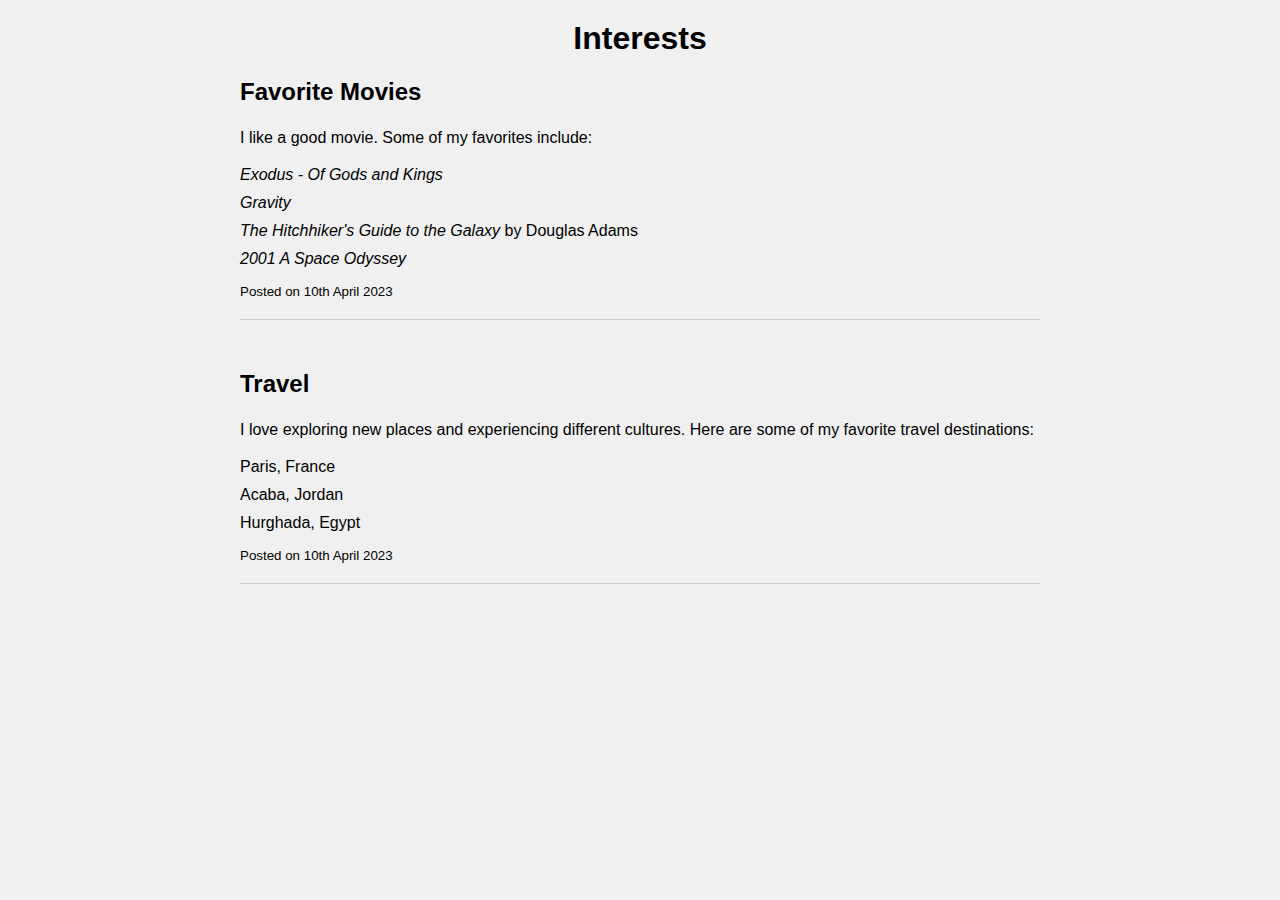
<file: index.html>
<!DOCTYPE html>
<html>
  <head>
    <meta charset="UTF-8">
    <title>Who the hell is David Pye anyway and what are his interests?</title>
    <style>
      /* Add some basic styles for the page */
      body {
        font-family: sans-serif;
        max-width: 800px;
        margin: 0 auto;
        padding: 20px;
        background-color: #f0f0f0;
      }
      h1 {
        text-align: center;
        margin-top: 0;
      }
      ul {
        list-style: none;
        padding: 0;
      }
      li {
        margin-bottom: 10px;
      }
      .post {
        margin-bottom: 50px;
        border-bottom: 1px solid #ccc;
        padding-bottom: 20px;
      }
      .post h2 {
        margin-top: 0;
      }
      .post p {
        line-height: 1.5;
      }
      .post small {
        display: block;
        margin-top: 10px;
      }
    </style>
  </head>
  <body>
    <h1>Interests</h1>
    <div class="post">
      <h2>Favorite Movies</h2>
      <p>I like a good movie. Some of my favorites include:</p>
      <ul>
        <li><em>Exodus - Of Gods and Kings</em></li>
        <li><em>Gravity</em></li>
        <li><em>The Hitchhiker's Guide to the Galaxy</em> by Douglas Adams</li>
        <li><em>2001 A Space Odyssey</em></li>

      </ul>
      <small>Posted on 10th April 2023</small>
    </div>
    <div class="post">
      <h2>Travel</h2>
      <p>I love exploring new places and experiencing different cultures. Here are some of my favorite travel destinations:</p>
      <ul>
        <li>Paris, France</li>
        <li>Acaba, Jordan</li>
        <li>Hurghada, Egypt</li>
      </ul>
      <small>Posted on 10th April 2023</small>
    </div>
  </body>
</html>
</file>
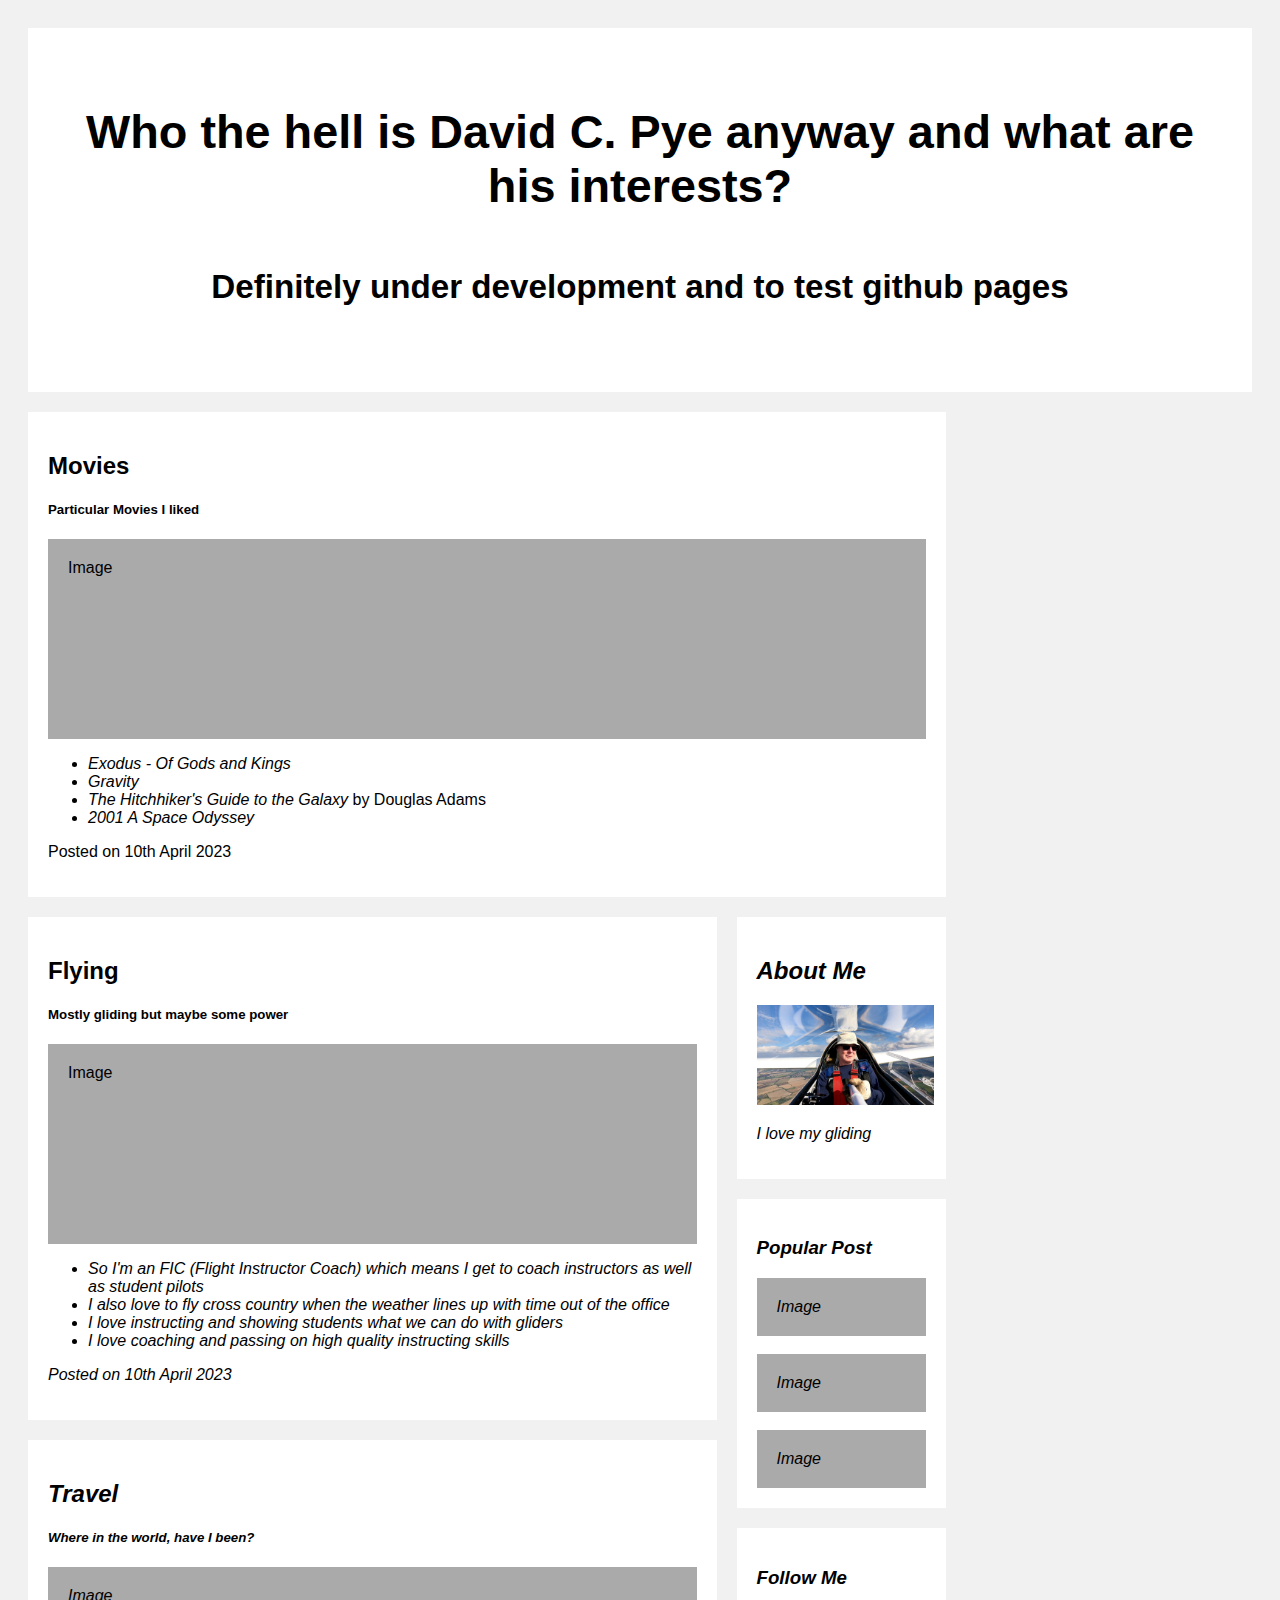
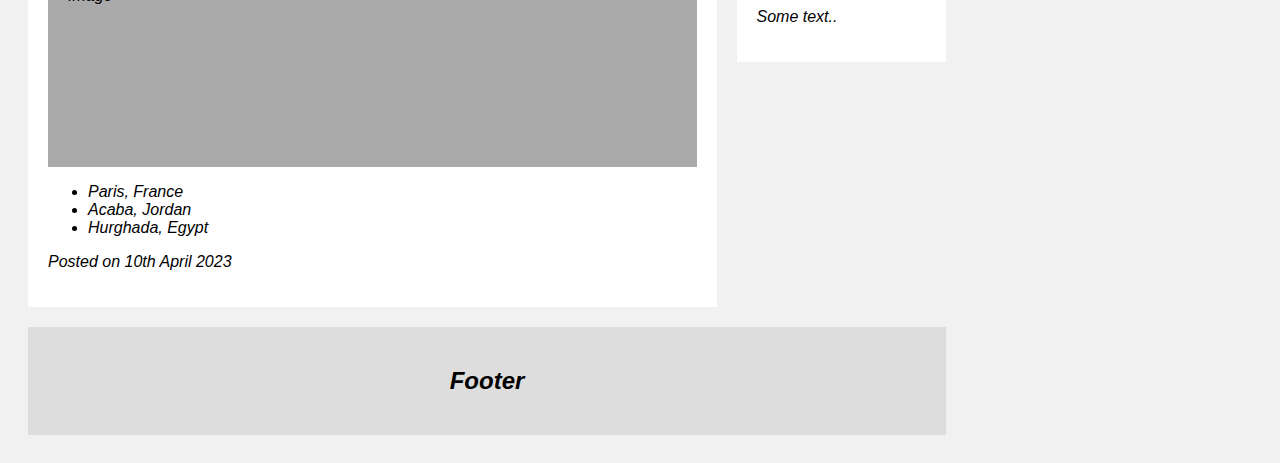
<file: blog.html>
<!DOCTYPE html>
<html>
<head>
<meta name="viewport" content="width=device-width, initial-scale=1">
<style>
* {
  box-sizing: border-box;
}

/* Add a gray background color with some padding */
body {
  font-family: Arial;
  padding: 20px;
  background: #f1f1f1;
}

/* Header/Blog Title */
.header {
  padding: 30px;
  font-size: 40px;
  text-align: center;
  background: white;
}

/* Create two unequal columns that floats next to each other */
/* Left column */
.leftcolumn {   
  float: left;
  width: 75%;
}

/* Right column */
.rightcolumn {
  float: left;
  width: 25%;
  padding-left: 20px;
}

/* Fake image */
.fakeimg {
  background-color: #aaa;
  width: 100%;
  padding: 20px;
}

/* Add a card effect for articles */
.card {
   background-color: white;
   padding: 20px;
   margin-top: 20px;
}

/* Clear floats after the columns */
.row:after {
  content: "";
  display: table;
  clear: both;
}

/* Footer */
.footer {
  padding: 20px;
  text-align: center;
  background: #ddd;
  margin-top: 20px;
}

/* Responsive layout - when the screen is less than 800px wide, make the two columns stack on top of each other instead of next to each other */
@media screen and (max-width: 800px) {
  .leftcolumn, .rightcolumn {   
    width: 100%;
    padding: 0;
  }
}
</style>
</head>
<body>

<div class="header">
  <h3>Who the hell is David C. Pye anyway and what are his interests?</h3>
  <h5>Definitely under development and to test github pages</h5>
</div>

<div class="row">
  <div class="leftcolumn">
    <div class="card">
      <h2>Movies</h2>
      <h5>Particular Movies I liked</h5>
      <div class="fakeimg" style="height:200px;">Image</div>
      <ul>
        <li><em>Exodus - Of Gods and Kings</em></li>
        <li><em>Gravity</em></li>
        <li><em>The Hitchhiker's Guide to the Galaxy</em> by Douglas Adams</li>
        <li><em>2001 A Space Odyssey</em></li>

      </ul>
    <p>Posted on 10th April 2023</p>
    </div>



    <div class="row">
        <div class="leftcolumn">
          <div class="card">
            <h2>Flying</h2>
            <h5>Mostly gliding but maybe some power</h5>
            <div class="fakeimg" style="height:200px;">Image</div>
            <ul>
              <li><em>So I'm an FIC (Flight Instructor Coach) which means I get to coach instructors as well as student pilots</em></li>
              <li><em>I also love to fly cross country when the weather lines up with time out of the office</em></li>
              <li><em>I love instructing and showing students what we can do with gliders</li>
              <li><em>I love coaching and passing on high quality instructing skills</em></li>
      
            </ul>
          <p>Posted on 10th April 2023</p>
          </div>
      





    <div class="card">
      <h2>Travel</h2>
      <h5>Where in the world, have I been?</h5>
      <div class="fakeimg" style="height:200px;">Image</div>
      <ul>
        <li>Paris, France</li>
        <li>Acaba, Jordan</li>
        <li>Hurghada, Egypt</li>
      </ul>
      <p>Posted on 10th April 2023</p>
    </div>
  </div>
  <div class="rightcolumn">
    <div class="card">
      <h2>About Me</h2>
      <img src="https://szd55pilot.github.io/images/vlcsnap-2021-09-20-20h04m25s989.jpg" height="100">
      <p>I love my gliding</p>
    </div>
    <div class="card">
      <h3>Popular Post</h3>
      <div class="fakeimg">Image</div><br>
      <div class="fakeimg">Image</div><br>
      <div class="fakeimg">Image</div>
    </div>
    <div class="card">
      <h3>Follow Me</h3>
      <p>Some text..</p>
    </div>
  </div>
</div>

<div class="footer">
  <h2>Footer</h2>
</div>

</body>
</html>
</file>
